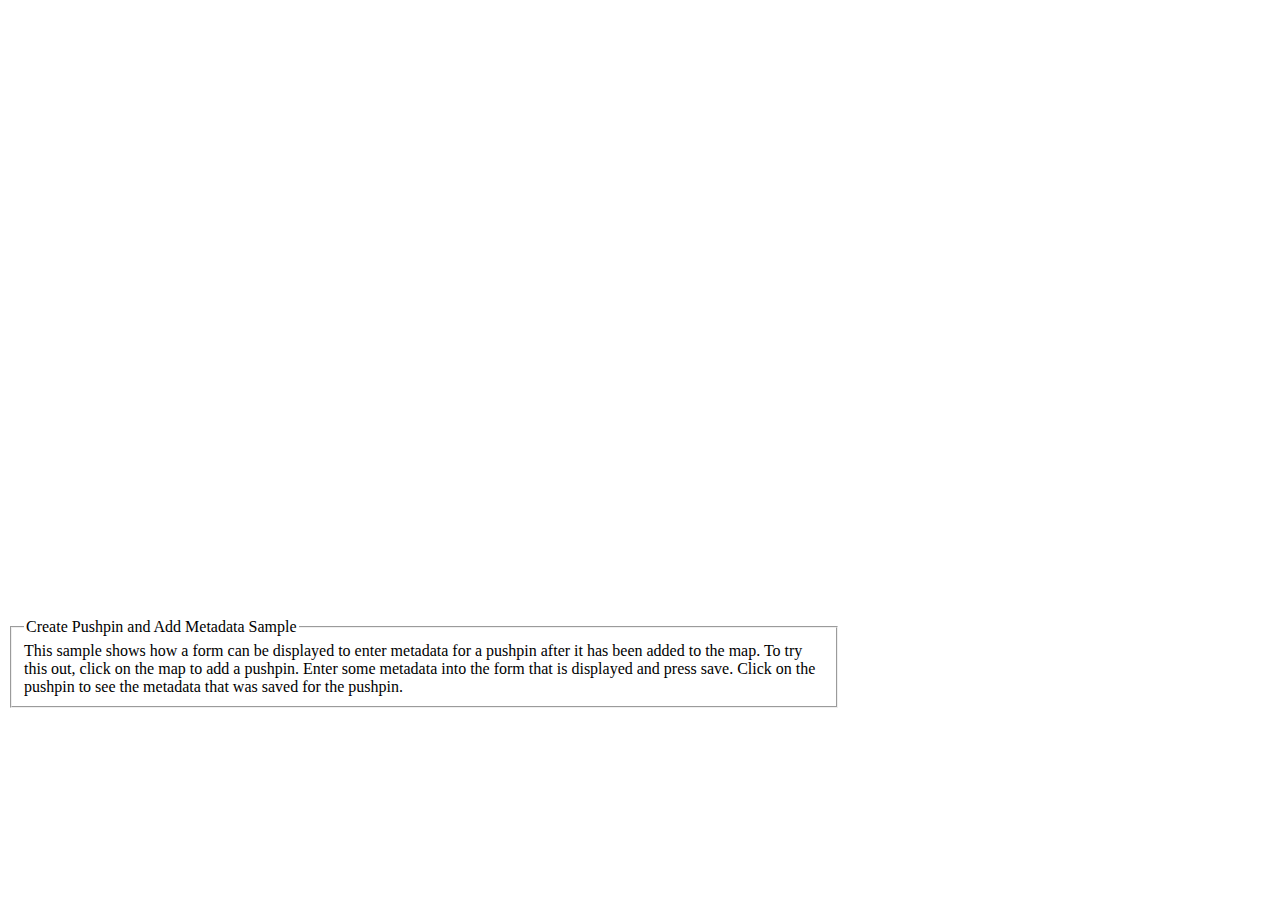
<file: another.html>
<!DOCTYPE html>
<html>
<head>
    <title></title>
    <meta charset="utf-8" />
    <script type='text/javascript'>
        var map, infobox, currentPushpin;
        function GetMap()
        {
            map = new Microsoft.Maps.Map('#myMap', {});
            //Add a click event to the map.
            Microsoft.Maps.Events.addHandler(map, 'click', mapClicked);
            //Create an infobox, but hide it. We can reuse it for each pushpin.
            infobox = new Microsoft.Maps.Infobox(map.getCenter(), { visible: false });
            infobox.setMap(map);
        }
        function mapClicked(e) {
            console.log(e);
            console.log(e.location);
            //Create a pushpin.
            currentPushpin = new Microsoft.Maps.Pushpin(e.location);
            console.log(currentPushpin);
            //Add a click event to the pushpin.
            Microsoft.Maps.Events.addHandler(currentPushpin, 'click', pushpinClicked);
            //Add the pushpin to the map.
            map.entities.push(currentPushpin);
            //Open up an input form here the user can enter in details for pushpin. 
            document.getElementById('inputForm').style.display = '';
        }
        function saveData() {
            //Get the data from form and add it to the pushpin
            currentPushpin.metadata = {
                title: document.getElementById('titleTbx').value,
                description: document.getElementById('descriptionTbx').value
            };
            //Optionally save this data somewhere (like a database or local storage).
            
            //Clear the fields in the form and then hide the form.
            document.getElementById('titleTbx').value = '';
            document.getElementById('descriptionTbx').value = '';
            document.getElementById('inputForm').style.display = 'none';
        }
        function pushpinClicked(e) {
            if (e.target.metadata) {
                infobox.setOptions({
                    location: e.target.getLocation(),
                    title: e.target.metadata.title,
                    description: e.target.metadata.description,
                    visible: true
                });
            }
        }
    </script>
    <script type='text/javascript' src='https://www.bing.com/api/maps/mapcontrol?callback=GetMap&key=AixcH93GJ4uBd_CimDK4hgDkA8OgFGacaTnOwoIvknaK_8PIXo6J1ma_NE0USGgY' async defer></script>
    <style>
        #myMap {
            position:relative;
            width:800px;
            height:600px;
        }
        #inputForm {
            position:absolute;
            top:200px;
            left:250px;
            padding:10px;
            background-color:white;
            border:1px solid #000;
            border-radius:10px;
        }
    </style>
</head>
<body>
    <div id="myMap" style=""></div>

    <div id="inputForm" style="display:none;">
        <table>
            <tr><td colspan="2"></td></tr>
            <tr><td>Title</td><td><input id="titleTbx" type="text" /></td></tr>
            <tr><td>Description</td><td><input id="descriptionTbx" type="text" /></td></tr>
            <tr><td colspan="2"><input type="button" value="Save" onclick="saveData()" style="float:right;"/></td></tr>
        </table>
    </div>

    <fieldset style="width:800px;margin-top:10px;">
        <legend>Create Pushpin and Add Metadata Sample</legend>
        This sample shows how a form can be displayed to enter metadata for a pushpin after it has been added to the map. 
        To try this out, click on the map to add a pushpin. Enter some metadata into the form that is displayed and press 
        save. Click on the pushpin to see the metadata that was saved for the pushpin.
    </fieldset>
</body>
</html>
</file>
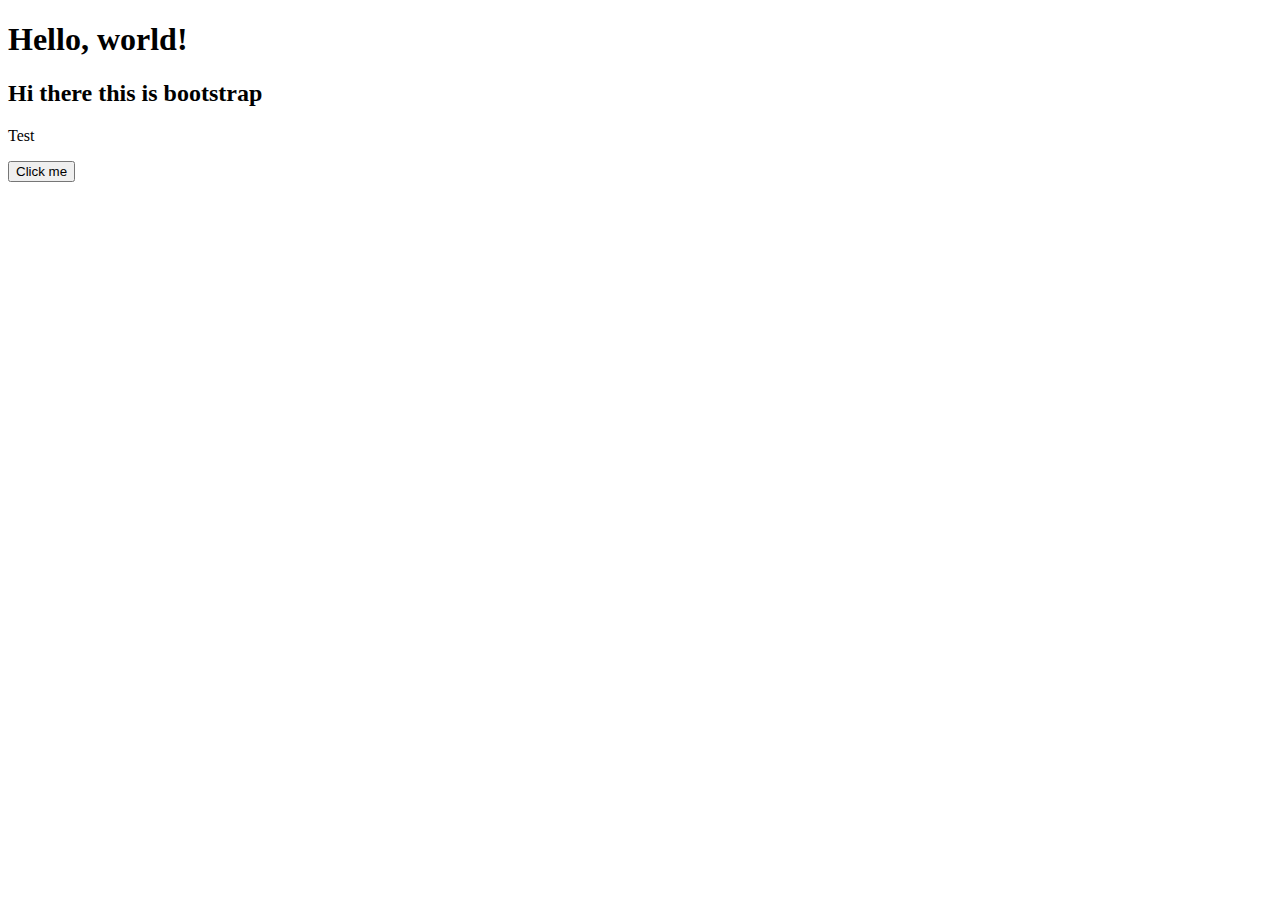
<file: bootstrapPage.html>
<!doctype html>
<html lang="en">
  <head>
    <!-- Required meta tags -->
    <meta charset="utf-8">
    <meta name="viewport" content="width=device-width, initial-scale=1, shrink-to-fit=no">

    <!-- Bootstrap CSS -->
    <link rel="stylesheet" href="https://stackpath.bootstrapcdn.com/bootstrap/4.1.3/css/bootstrap.min.css" integrity="sha384-MCw98/SFnGE8fJT3GXwEOngsV7Zt27NXFoaoApmYm81iuXoPkFOJwJ8ERdknLPMO" crossorigin="anonymous">

    <title>Hello, world!</title>
  </head>
  <body>
    <h1>Hello, world!</h1>
    <h2>Hi there this is bootstrap</h2>
    <div class="container">
      <div class="jumbotron">
        <div class="row">
          <div class="col-xs-12">
            <p>Test</p>
            <button class="btn btn-primary">Click me</button>
          </div>
        </div>
      </div>
    </div>
    

    <!-- Optional JavaScript -->
    <!-- jQuery first, then Popper.js, then Bootstrap JS -->
    <script src="https://code.jquery.com/jquery-3.3.1.slim.min.js" integrity="sha384-q8i/X+965DzO0rT7abK41JStQIAqVgRVzpbzo5smXKp4YfRvH+8abtTE1Pi6jizo" crossorigin="anonymous"></script>
    <script src="https://cdnjs.cloudflare.com/ajax/libs/popper.js/1.14.3/umd/popper.min.js" integrity="sha384-ZMP7rVo3mIykV+2+9J3UJ46jBk0WLaUAdn689aCwoqbBJiSnjAK/l8WvCWPIPm49" crossorigin="anonymous"></script>
    <script src="https://stackpath.bootstrapcdn.com/bootstrap/4.1.3/js/bootstrap.min.js" integrity="sha384-ChfqqxuZUCnJSK3+MXmPNIyE6ZbWh2IMqE241rYiqJxyMiZ6OW/JmZQ5stwEULTy" crossorigin="anonymous"></script>
  </body>
</html>
</file>
